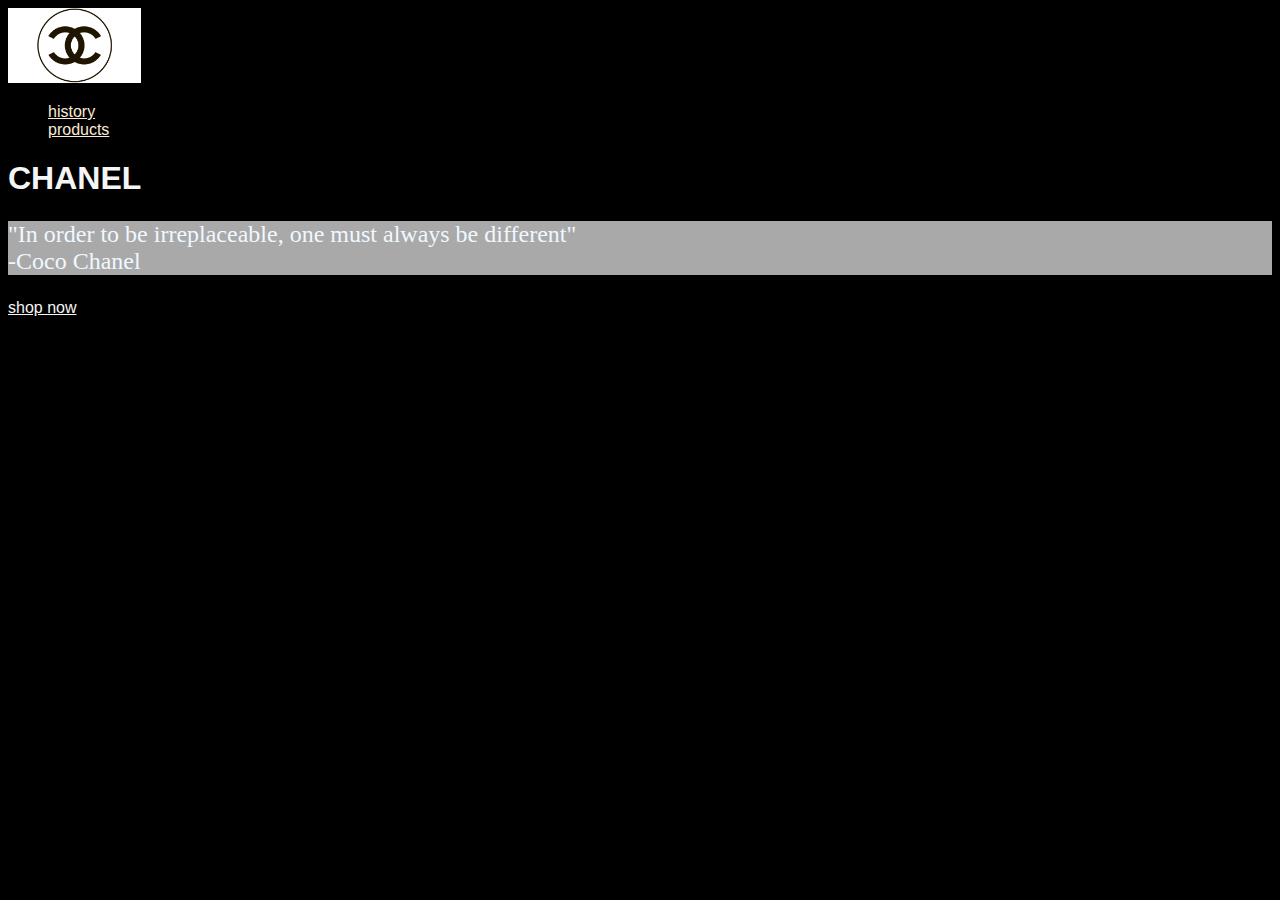
<file: index.html>
<!DOCTYPE html>
<html lang="en">
<head>
    <meta charset="utf-8">
    <title>Coco Chanel</title>
    <link rel="stylesheet" type="text/css" href="css/styles.css">
</head>
<body>
    
    <header>
        <nav>
            <a href="index.html"><img src="images/logo.jpg" alt="logo" height="75"></a>
            <ul>
                <li><a href="history.html">history</a></li>
                <li><a href="products.html">products</a></li>
            </ul>
        </nav>
    </header>
    
    <main>
        <h1>CHANEL</h1>
       
        
        <div>
            <p id="quote">"In order to be irreplaceable, one must always be different" <br>-Coco Chanel</p>
        
        
        </div>
        
    </main>
    
    <footer>
        <a href="https://www.chanel.com/us/" target="_blank"; class="link">shop now</a>
    </footer>
    
</body>
</html>
</file>
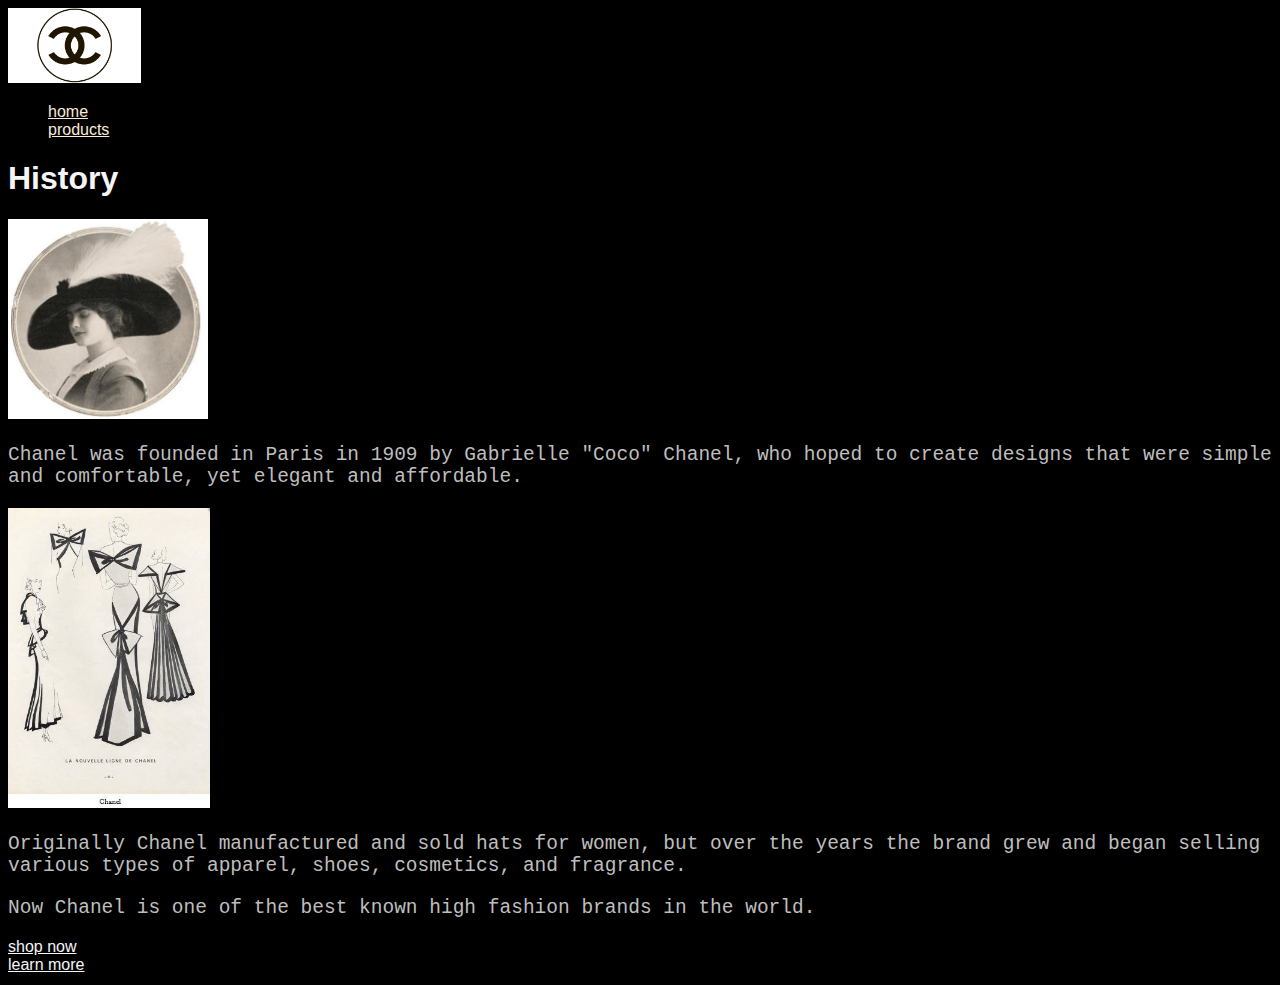
<file: history.html>
<!DOCTYPE html>
<html lang="en">
<head>
    <meta charset="utf-8">
    <title>Coco Chanel</title>
    <link rel="stylesheet" type="text/css" href="css/styles.css">
    <style>
        
    </style>
</head>
<body>
    
    <header>
        <nav>
            <a href="index.html"><img src="images/logo.jpg" alt="logo" height="75"></a>
            <ul>
                <li><a href="index.html">home</a></li>
                <li><a href="products.html">products</a></li>
            </ul>
        </nav>
    </header>
    
    <main>
        <h1>History</h1>
       
        
        <div class="caption">
            <a><img src="images/coco.jpg" alt="jewelry" height="200"></a>
            
            <p>Chanel was founded in Paris in 1909 by Gabrielle "Coco" Chanel, who hoped to create designs that were simple and comfortable, yet elegant and affordable.</p>
            
            <a><img src="images/drawings.jpg" alt="dress" height="300"></a>
            
            <p>Originally Chanel manufactured and sold hats for women, but over the years the brand grew and began selling various types of apparel, shoes, cosmetics, and fragrance.</p>
            
            <p>Now Chanel is one of the best known high fashion brands in the world.</p>
        
        
        </div>
        
    </main>
    
    <footer>
        <a href="https://www.chanel.com/us/" target="_blank"; class="link">shop now</a>
        <br>
        <a href="https://www.amazon.com/Chanel-Collections-Creations-Daniele-Bott/dp/0500513600/ref=sr_1_1?keywords=chanel+book&qid=1551130001&s=gateway&sr=8-1" target="_blank"; class="link">learn more</a>
    </footer>
    
</body>
</html>
</file>
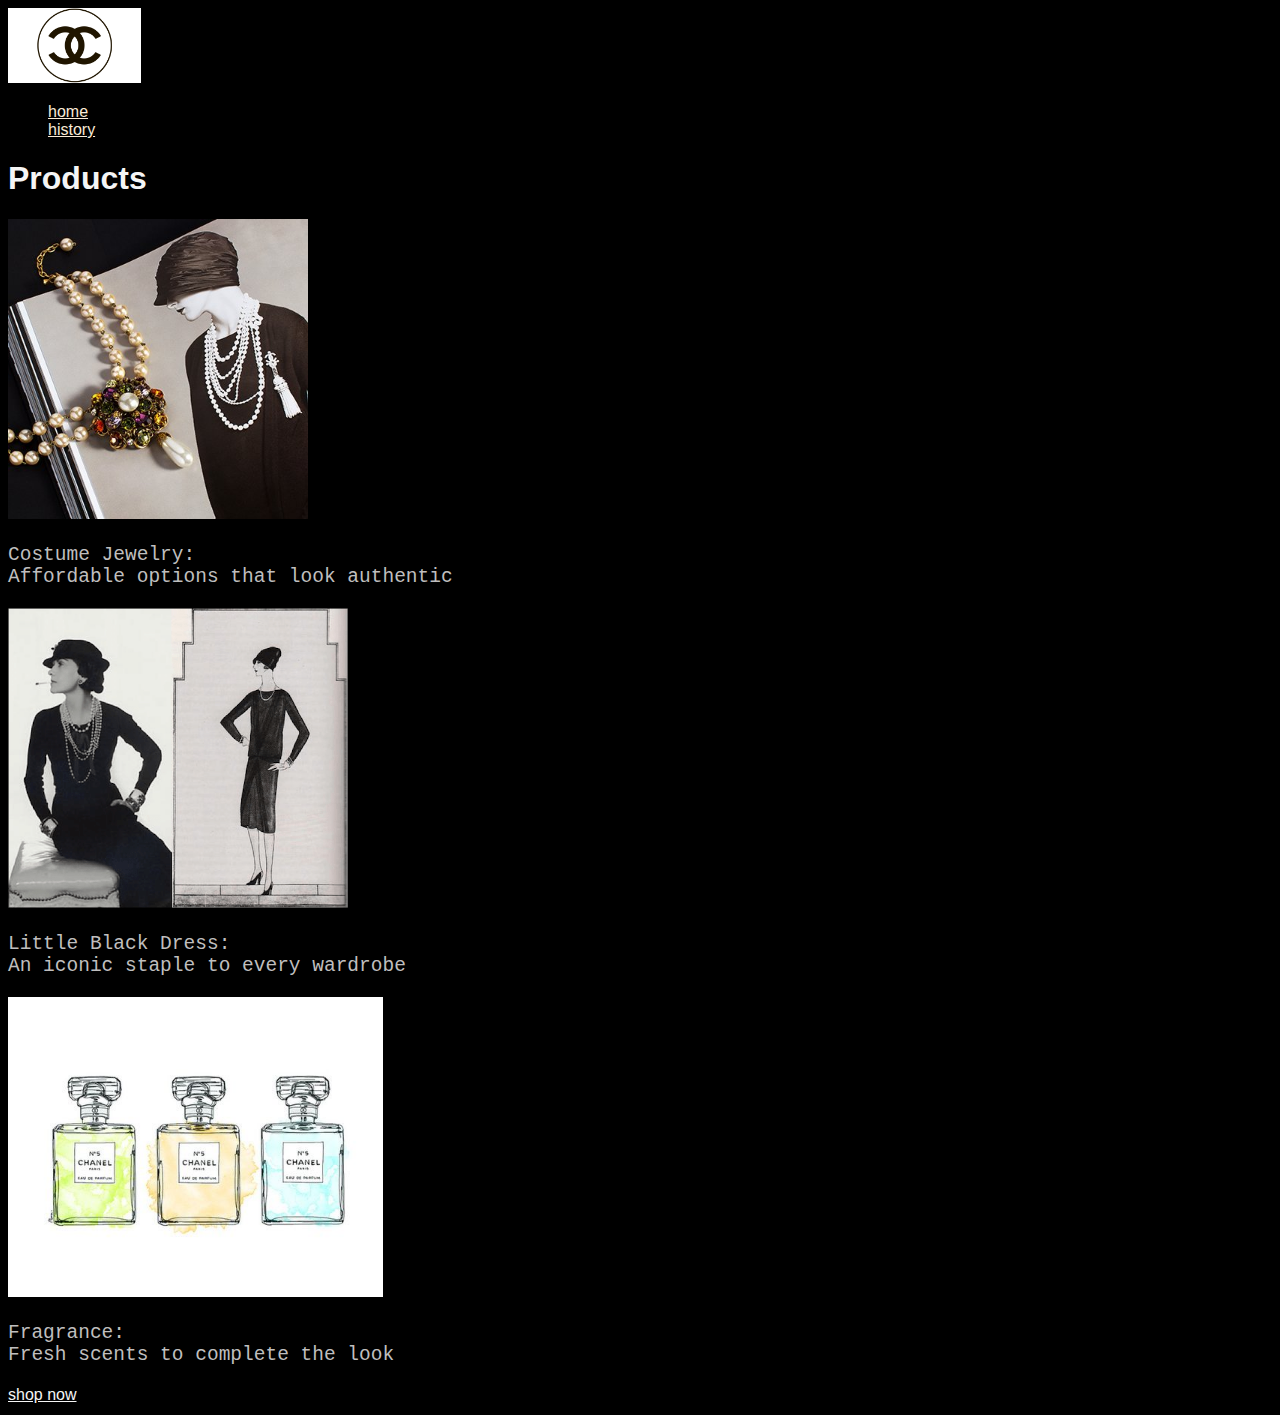
<file: products.html>
<!DOCTYPE html>
<html lang="en">
<head>
    <meta charset="utf-8">
    <title>Coco Chanel</title>
    <link rel="stylesheet" type="text/css" href="css/styles.css">
    <style>
        
    </style>
</head>
<body>
    
    <header>
        <nav>
            <a href="index.html"><img src="images/logo.jpg" alt="logo" height="75"></a>
            <ul>
                <li><a href="index.html">home</a></li>
                <li><a href="history.html">history</a></li>
            </ul>
        </nav>
    </header>
    
    <main>
        <h1>Products</h1>
       
        
        <div class="caption">
            <a href="https://www.chanel.com/us/fine-jewelry/" target="_blank"><img src="images/jewelry.jpg" alt="jewelry" height="300"></a>
            <p>Costume Jewelry: <br> Affordable options that look authentic</p>
            <a href="https://www.chanel.com/us/fashion/ready-to-wear/l/1x1x9x8/dresses/" target="_blank"><img src="images/lbd.png" alt="dress" height="300"></a>
            <p>Little Black Dress: <br> An iconic staple to every wardrobe</p>
            <a href="https://www.chanel.com/us/fragrance/" target="_blank"><img src="images/perfume.jpg" alt="perfume" height="300"></a>
            <p>Fragrance: <br>Fresh scents to complete the look</p>
        
        
        </div>
        
    </main>
    
    <footer>
        <a href="https://www.chanel.com/us/" target="_blank"; class="link">shop now</a>
    </footer>
    
</body>
</html>
</file>
<file: css/styles.css>
body {
    background-color: black
}

.caption {
    color: #bfbebe;
    font-size: 1.5em;
    font-family: monospace
}

#quote {
    color: aliceblue;
    background-color: darkgray;
    font-family: cursive;
    font-size: 1.5em
}

body nav ul li a {color: antiquewhite;
    font-family: sans-serif
}

h1,
h2 {
    font-family: sans-serif;

    color: whitesmoke;
}

.link {
    color: whitesmoke;
    font-family: sans-serif  
}
</file>
